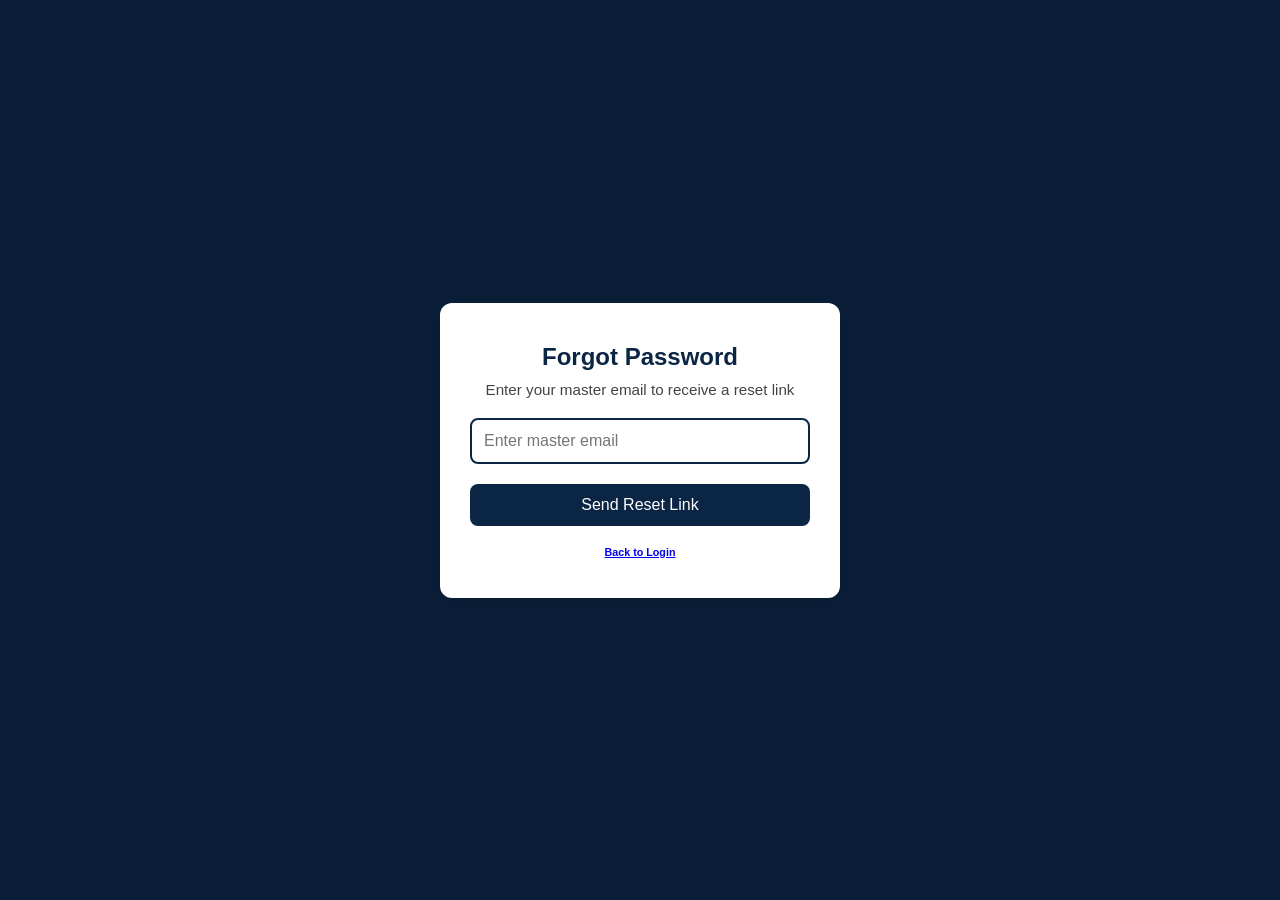
<file: templates/forgot-password.html>
<!DOCTYPE html>
<html lang="en">
<head>
    <meta charset="UTF-8">
    <meta name="viewport" content="width=device-width, initial-scale=1.0">
    <title>Forgot Password</title>   
    <link rel="stylesheet" href="../static/forget_password.css">
</head>
<body>
    <div class="container">
        <div class="forgot-box">
          <h2>Forgot Password</h2>
          <p>Enter your master email to receive a reset link</p>
          <form>
            <input type="email" placeholder="Enter master email" required>
            <button type="submit">Send Reset Link</button>
          </form>
        </div>
        <!-- Back to Login Link -->
        <div class="forgot-password">
            <a href="users_login.html"><h6>Back to Login</h6></a>
        </div>
    </div>
</body>
</html>
</file>
<file: static/forget_password.css>
* {
  margin: 0;
  padding: 0;
  box-sizing: border-box;
}

body {
  font-family: 'Segoe UI', sans-serif;
  background-color: #0a1e38;
  display: flex;
  justify-content: center;
  align-items: center;
  height: 100vh;
}

.container {
  background-color: white;
  padding: 40px 30px;
  border-radius: 12px;
  box-shadow: 0 4px 20px rgba(0, 0, 0, 0.1);
  width: 100%;
  max-width: 400px;
  text-align: center;
}

.forgot-box h2 {
  color: #0b2545; /* Deep Navy Blue */
  margin-bottom: 10px;
}

.forgot-box p {
  color: #444;
  font-size: 0.95rem;
  margin-bottom: 20px;
}

.forgot-box input {
  width: 100%;
  padding: 12px;
  margin-bottom: 20px;
  border: 2px solid #0b2545;
  border-radius: 8px;
  font-size: 1rem;
  outline: none;
}

.forgot-box button {
  background-color: #0b2545; /* Deep Navy Blue */
  color: white;
  padding: 12px;
  width: 100%;
  border: none;
  border-radius: 8px;
  font-size: 1rem;
  cursor: pointer;
  transition: background-color 0.3s ease;
}

.forgot-box button:hover {
  background-color: #0a1e38;
}

.forgot-password{
  padding-top: 20px;
}
</file>
